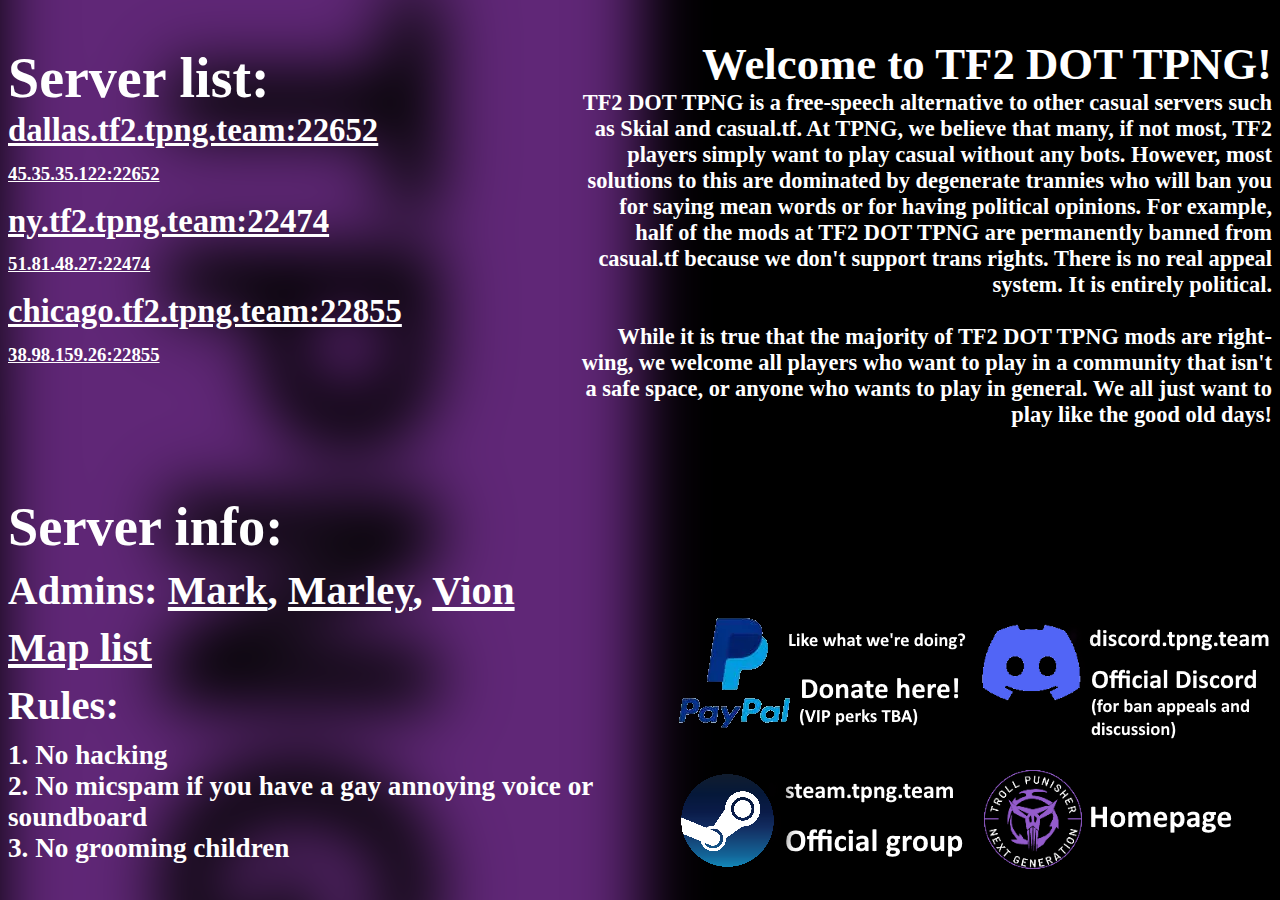
<file: index.html>
<!DOCTYPE html>
<html>
<head>
<link rel="stylesheet" type="text/css" href="styles.css">
<link rel="apple-touch-icon" sizes="180x180" href="/apple-touch-icon.png">
<link rel="icon" type="image/png" sizes="32x32" href="/favicon-32x32.png">
<link rel="icon" type="image/png" sizes="16x16" href="/favicon-16x16.png">
<link rel="manifest" href="/site.webmanifest">
<link rel="mask-icon" href="/safari-pinned-tab.svg" color="#5bbad5">
<meta name="msapplication-TileColor" content="#da532c">
<meta name="theme-color" content="#ffffff">
<title>tf2.tpng.team</title>
<meta name="viewport" content="width=1080, initial-scale=1.0">
<meta name="keywords" content="tpng, tf2, tf2 casual">
<meta name="description" content="TPNG TF2 server">
<style>
</style>
</head>
<body>
<div class="servers">
<h1> Server list: </h1>
<h3 onclick="copy(this)">dallas.tf2.tpng.team:22652</h3>
<h6 onclick="copy(this)">45.35.35.122:22652</h6>
<h3 onclick="copy(this)">ny.tf2.tpng.team:22474</h3>
<h6 onclick="copy(this)">51.81.48.27:22474</h6>
<h3 onclick="copy(this)">chicago.tf2.tpng.team:22855</h3>
<h6 onclick="copy(this)">38.98.159.26:22855</h6>
</div>

<div class="serverdetails">
<h1> Server info: </h1>
<h2>Admins: <a href="https://steamcommunity.com/id/Carterjewish">Mark</a>, <a href="https://steamcommunity.com/profiles/76561198098301138">Marley</a>, <a href="https://steamcommunity.com/id/lunarvion">Vion</a><br><a href="maps.txt">Map list</a><br>Rules:</h2>
<h4>1. No hacking<br> 2. No micspam if you have a gay annoying voice or soundboard<br>3. No grooming children</h4>
</div>

<div class="walloftext">
<h1> Welcome to TF2 DOT TPNG! </h1>
<h4> TF2 DOT TPNG is a free-speech alternative to other casual servers such as Skial and casual.tf. At TPNG, we believe that many, if not most, TF2 players simply want to play casual without any bots. However, most solutions to this are dominated by degenerate trannies who will ban you for saying mean words or for having political opinions. For example, half of the mods at TF2 DOT TPNG are permanently banned from casual.tf because we don't support trans rights. There is no real appeal system. It is entirely political. <br> <br> While it is true that the majority of TF2 DOT TPNG mods are right-wing, we welcome all players who want to play in a community that isn't a safe space, or anyone who wants to play in general. We all just want to play like the good old days! </h4>
</div>

<div class="buttons">
<a href="https://www.paypal.me/merk69420"> <img src="paypal.png" alt="Paypal" id="paypal"></a> <a href="https://discord.tpng.team"> <img src="discord.png" alt="Discord" id="discord"></a> <br> <a href="https://steam.tpng.team"> <img src="steam.png" alt="Steam" id="steam"></a> <a href="https://tpng.team"> <img src="homepage.png" alt="Homepage" id="homepage"></a>
</div>

<script src="copy.js"></script>
</body>
</html>
</file>
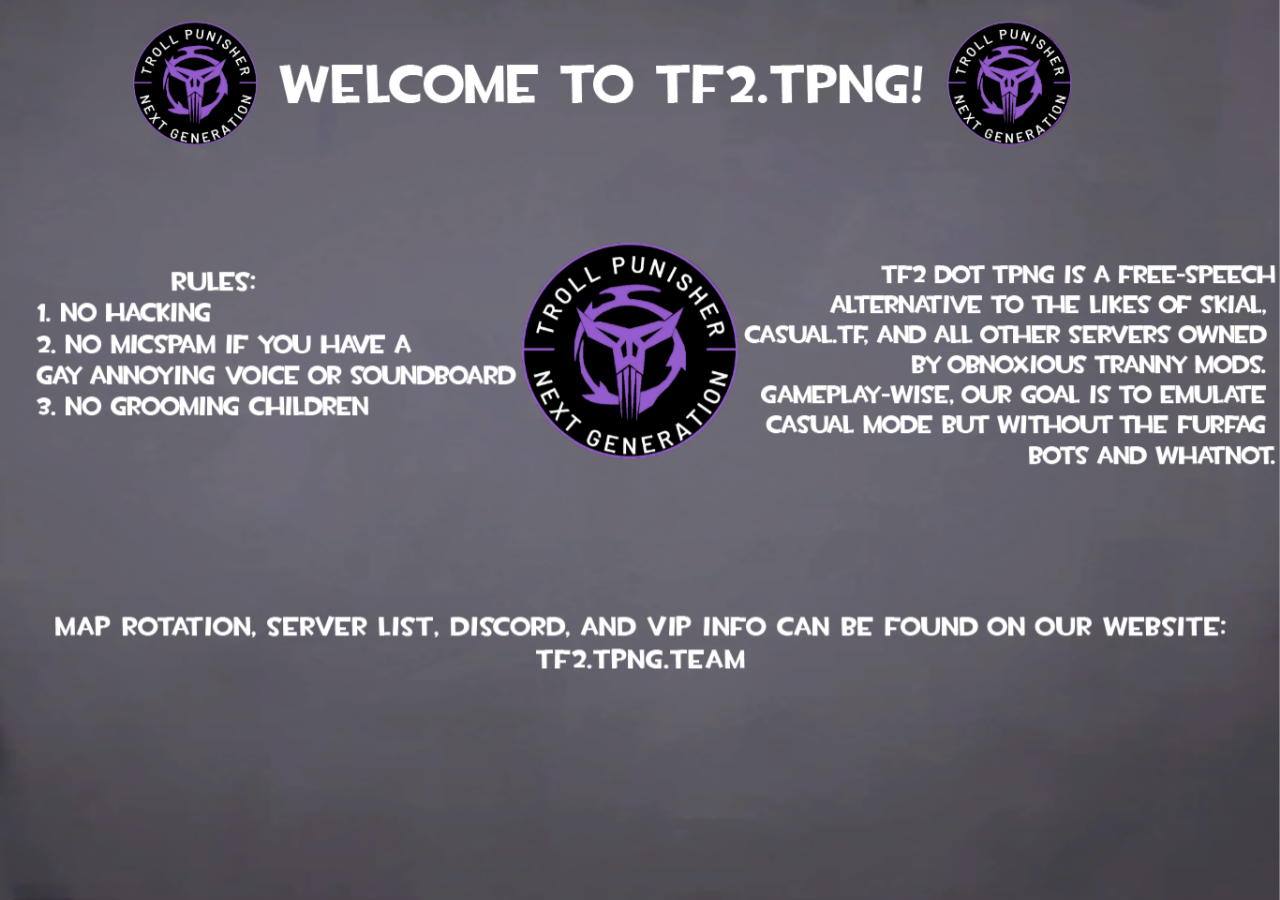
<file: motd.html>
<!DOCTYPE html PUBLIC "-//W3C//DTD XHTML 1.0 Transitional//EN" 
  "http://www.w3.org/TR/xhtml1/DTD/xhtml1-transitional.dtd">
<html xmlns="http://www.w3.org/1999/xhtml">
	<head>
		<meta http-equiv="Content-Type" content="text/html;charset=utf-8"/>
		<title>Welcome to TF2.TPNG</title>
		<style type="text/css">
				html, body {
				height: 100%;
				margin: 0;
				padding: 0;
                overflow: hidden;
			}
			img#bg {
				position:fixed;
				top:0;
				left:0;
				width:100%;
				height:100%;
			}
			#content {
				position:relative;
				z-index:1;
                margin:0 auto;
			}
		</style>
	</head>

	<body>
		<img src="blackboard.png" id="bg"/>
		<div id="content">
                         <img src="motd.png" width="100%" height="auto"/>
                </div>
	</body>
</html>
</file>
<file: styles.css>
body {
	background-image: url("flag blur.png");
	background-color: #ffffff;
	background-attachment: fixed;
	background-position: right 0px top -25px;
}

div.servers {
	text-align: left;
	float: left;
	display: table;
	font-size: 175%;
}

div.walloftext {
	text-align: right;
	float: right;
	width: 55%;
	font-size: 140%
}

div.serverdetails {
	position: absolute;
	bottom: 0%;
	width: 55%;
	font-size: 170%
}

div.buttons {
	position: absolute;
	text-align: right;
	right: 0%;
	bottom: 0%;
	width: 55%;
}

h1 {
	color: white;
	margin-bottom: -30px;
}

h2 {
	color: white;
	margin-bottom: -30px;
	line-height: 140%;
}

h3 { 
	color: white;
	text-decoration: underline;
	margin-bottom: -30px;
}

h4 {
	color: white;
}

h6 {
	color: white;
	text-decoration: underline;
	margin-bottom: -15px;
}

a {
	color:white
}
</file>
